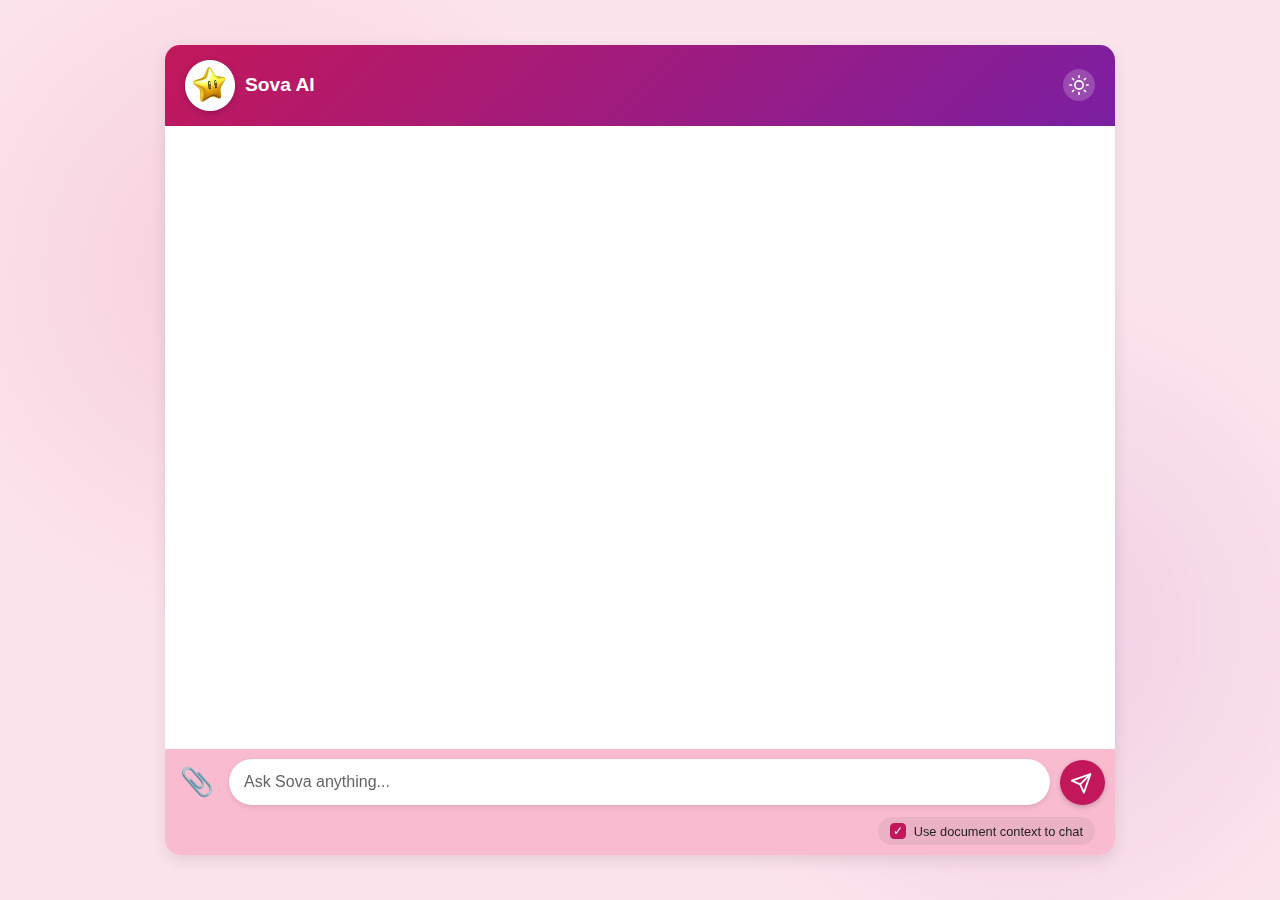
<file: index.html>
<!DOCTYPE html>
<html lang="en">
<head>
    <meta charset="UTF-8">
    <meta name="viewport" content="width=device-width, initial-scale=1.0">
    <title>Sova AI - Your Wise Owl Assistant</title>
    <link rel="stylesheet" href="style.css">
    <link rel="icon" href="icons/favicon.ico" type="image/x-icon">
</head>
<body>
    <div class="chat-container">
        <div class="chat-header">
            <div class="logo">
                <img src="finallogo.png" alt="Sova Icon">
                <span>Sova AI</span>
            </div>
            <button class="theme-toggle" id="theme-toggle">
                <!-- Default icon is sun -->
                <svg xmlns="http://www.w3.org/2000/svg" width="20" height="20" viewBox="0 0 24 24" fill="none" stroke="currentColor" stroke-width="2" stroke-linecap="round" stroke-linejoin="round">
                    <circle cx="12" cy="12" r="5"></circle>
                    <line x1="12" y1="1" x2="12" y2="3"></line>
                    <line x1="12" y1="21" x2="12" y2="23"></line>
                    <line x1="4.22" y1="4.22" x2="5.64" y2="5.64"></line>
                    <line x1="18.36" y1="18.36" x2="19.78" y2="19.78"></line>
                    <line x1="1" y1="12" x2="3" y2="12"></line>
                    <line x1="21" y1="12" x2="23" y2="12"></line>
                    <line x1="4.22" y1="19.78" x2="5.64" y2="18.36"></line>
                    <line x1="18.36" y1="5.64" x2="19.78" y2="4.22"></line>
                </svg>
            </button>
        </div>
        <div class="chat-messages" id="chat-messages">
            <!-- Messages will appear here -->
        </div>
        <div class="chat-input">
    <div class="input-row">
        <label for="file-input" class="file-icon">
            📎
        </label>
        <input type="file" id="file-input" style="display: none;">
        <div class="search-bar">
            <input type="text" id="user-input" placeholder="Ask Sova anything..." autocomplete="off">
        </div>
        <button id="send-button">
    <svg xmlns="http://www.w3.org/2000/svg" width="25" height="25" viewBox="0 0 27 22" fill="none" stroke="currentColor" stroke-width="2" stroke-linecap="round" stroke-linejoin="round">
        <line x1="22" y1="2" x2="11" y2="13"></line>
        <polygon points="22 2 15 22 11 13 2 9 22 2"></polygon>
    </svg>
</button>
    </div>
    <div class="context-toggle-row">
        <div class="toggle-wrapper">
            <input type="checkbox" id="useDocContext" checked>
            <label for="useDocContext" class="toggle-label">Use document context to chat</label>
        </div>
    </div>
</div>
        
    </div>
    
    <script src="script.js"></script>
</body>
</html>
</file>
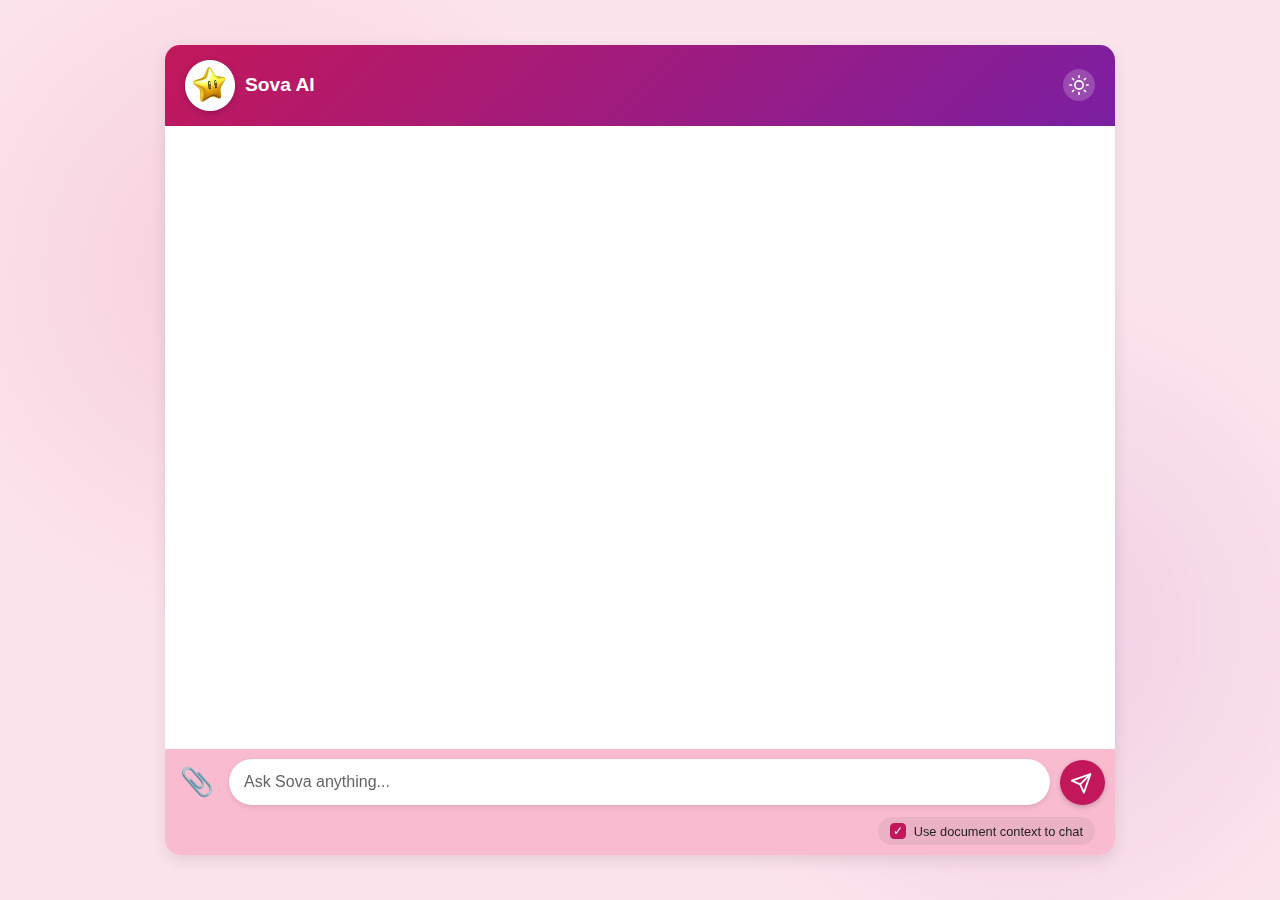
<file: templates/index.html>
<!DOCTYPE html>
<html lang="en">
<head>
    <meta charset="UTF-8">
    <meta name="viewport" content="width=device-width, initial-scale=1.0">
    <title>Sova AI - Your Wise Owl Assistant</title>
    <link rel="stylesheet" href="/static/style.css" />
    <link rel="icon" href="icons/favicon.ico" type="image/x-icon">
</head>
<body>
    <div class="chat-container">
        <div class="chat-header">
            <div class="logo">
                <img src="/static/finallogo.png" alt="Logo" />
                <span>Sova AI</span>
            </div>
            <button class="theme-toggle" id="theme-toggle">
                <!-- Default icon is sun -->
                <svg xmlns="http://www.w3.org/2000/svg" width="20" height="20" viewBox="0 0 24 24" fill="none" stroke="currentColor" stroke-width="2" stroke-linecap="round" stroke-linejoin="round">
                    <circle cx="12" cy="12" r="5"></circle>
                    <line x1="12" y1="1" x2="12" y2="3"></line>
                    <line x1="12" y1="21" x2="12" y2="23"></line>
                    <line x1="4.22" y1="4.22" x2="5.64" y2="5.64"></line>
                    <line x1="18.36" y1="18.36" x2="19.78" y2="19.78"></line>
                    <line x1="1" y1="12" x2="3" y2="12"></line>
                    <line x1="21" y1="12" x2="23" y2="12"></line>
                    <line x1="4.22" y1="19.78" x2="5.64" y2="18.36"></line>
                    <line x1="18.36" y1="5.64" x2="19.78" y2="4.22"></line>
                </svg>
            </button>
        </div>
        <div class="chat-messages" id="chat-messages">
            <!-- Messages will appear here -->
        </div>
        <div class="chat-input">
    <div class="input-row">
        <label for="file-input" class="file-icon">
            📎
        </label>
        <input type="file" id="file-input" style="display: none;">
        <div class="search-bar">
            <input type="text" id="user-input" placeholder="Ask Sova anything..." autocomplete="off">
        </div>
        <button id="send-button">
    <svg xmlns="http://www.w3.org/2000/svg" width="25" height="25" viewBox="0 0 27 22" fill="none" stroke="currentColor" stroke-width="2" stroke-linecap="round" stroke-linejoin="round">
        <line x1="22" y1="2" x2="11" y2="13"></line>
        <polygon points="22 2 15 22 11 13 2 9 22 2"></polygon>
    </svg>
</button>
    </div>
    <div class="context-toggle-row">
        <div class="toggle-wrapper">
            <input type="checkbox" id="useDocContext" checked>
            <label for="useDocContext" class="toggle-label">Use document context to chat</label>
        </div>
    </div>
</div>
        
    </div>
    
    <script src="/static/script.js" defer></script>
</body>
</html>
</file>
<file: style.css>
:root {
    --light-primary: #c2185b;
    --light-secondary: #7b1fa2;
    --light-accent: #e91e63;
    --light-bg: #fce4ec;
    --light-container: #ffffff;
    --light-text: #212121;
    --light-input: #f8bbd0;
    --light-message-user: #7b1fa2;
    --light-message-bot: #f5def3;

    --dark-primary: #9c27b0;
    --dark-secondary: #080e4d;
    --dark-accent: #6f4daa;
    --dark-bg: #070707;
    --dark-container: #1e1e1e;
    --dark-text: #e0e0e0;
    --dark-input: #424242;
    --dark-message-user: #7e57c2;
    --dark-message-bot: #424141;

    --primary-color: var(--light-primary);
    --secondary-color: var(--light-secondary);
    --accent-color: var(--light-accent);
    --bg-color: var(--light-bg);
    --container-color: var(--light-container);
    --text-color: var(--light-text);
    --input-color: var(--light-input);
    --message-user: var(--light-message-user);
    --message-bot: var(--light-message-bot);
}

.dark-mode {
    --primary-color: var(--dark-primary);
    --secondary-color: var(--dark-secondary);
    --accent-color: var(--dark-accent);
    --bg-color: var(--dark-bg);
    --container-color: var(--dark-container);
    --text-color: var(--dark-text);
    --input-color: var(--dark-input);
    --message-user: var(--dark-message-user);
    --message-bot: var(--dark-message-bot);
}

* {
    margin: 0;
    padding: 0;
    box-sizing: border-box;
    font-family: 'Segoe UI', Tahoma, Geneva, Verdana, sans-serif;
    transition: background-color 0.3s, color 0.3s, transform 0.2s;
}

body {
    background-color: var(--bg-color);
    color: var(--text-color);
    display: flex;
    justify-content: center;
    align-items: center;
    height: 100vh;
    padding: 20px;
    position: relative;
    overflow: hidden;
}

body::before,
body.dark-mode::before {
    content: "";
    position: fixed;
    top: 0;
    left: 0;
    width: 100%;
    height: 100%;
    z-index: -1;
}

body::before {
    background: 
        radial-gradient(circle at 20% 30%, rgba(194, 24, 91, 0.1) 0%, transparent 30%),
        radial-gradient(circle at 80% 70%, rgba(123, 31, 162, 0.1) 0%, transparent 30%);
}

body.dark-mode::before {
    background: 
        radial-gradient(circle at 20% 30%, rgba(156, 39, 176, 0.1) 0%, transparent 30%),
        radial-gradient(circle at 80% 70%, rgba(26, 35, 126, 0.1) 0%, transparent 30%);
}

.chat-container {
    width: 100%;
    max-width: 950px;
    height: 90vh;
    background-color: var(--container-color);
    border-radius: 15px;
    box-shadow: 0 5px 15px rgba(0, 0, 0, 0.1);
    display: flex;
    flex-direction: column;
    overflow: hidden;
}

.chat-header {
    background: linear-gradient(135deg, var(--primary-color), var(--secondary-color));
    color: white;
    padding: 15px 20px;
    font-size: 1.2rem;
    font-weight: bold;
    display: flex;
    align-items: center;
    justify-content: space-between;
}

.chat-header .logo {
    display: flex;
    align-items: center;
}

.chat-header img {
    width: 50px;
    margin-right: 10px;
    filter: drop-shadow(0 2px 3px rgba(0, 0, 0, 0.2));
}

.theme-toggle {
    background: rgba(255, 255, 255, 0.2);
    border: none;
    border-radius: 50%;
    width: 32px;
    height: 32px;
    display: flex;
    align-items: center;
    justify-content: center;
    cursor: pointer;
    color: white;
}

.chat-messages {
    flex: 1;
    padding: 20px;
    overflow-y: auto;
    display: flex;
    flex-direction: column;
    gap: 15px;
}

.message {
    max-width: 80%;
    padding: 12px 15px;
    border-radius: 18px;
    line-height: 1.4;
    position: relative;
    opacity: 0;
    transform: translateY(10px);
    animation: fadeIn 0.3s ease forwards;
}

@keyframes fadeIn {
    to { opacity: 1; transform: translateY(0); }
}

.user-message {
    align-self: flex-end;
    background-color: var(--message-user);
    color: white;
    border-bottom-right-radius: 5px;
}

.bot-message {
    align-self: flex-start;
    background-color: var(--message-bot);
    color: var(--text-color);
    border-bottom-left-radius: 5px;
}

.chat-input {
    display: flex;
    flex-direction: column;
    padding: 10px;
    background-color: var(--input-color);
    gap: 12px;
}

.input-row {
    display: flex;
    align-items: center;
    gap: 10px;
    width: 100%;
}

.search-bar {
    flex: 1;
    display: flex;
    background-color: var(--container-color);
    border-radius: 25px;
    padding: 8px 15px;
    align-items: center;
    box-shadow: 0 2px 5px rgba(0, 0, 0, 0.1);
}

#user-input {
    flex: 1;
    border: none;
    outline: none;
    font-size: 1rem;
    background-color: transparent;
    color: var(--text-color);
    padding: 6px 0;
}

#user-input::placeholder {
    color: var(--text-color);
    opacity: 0.7;
}

.file-icon {
    font-size: 1.7rem;
    cursor: pointer;
    user-select: none;
    padding: 5px;
}

#send-button {
    background-color: var(--primary-color);
    color: white;
    border: none;
    border-radius: 50%;
    width: 45px;
    height: 45px;
    cursor: pointer;
    display: flex;
    align-items: center;
    justify-content: center;
    transition: all 0.3s;
    box-shadow: 0 2px 5px rgba(0, 0, 0, 0.2);
}

#send-button:hover {
    background-color: var(--accent-color);
    transform: translateY(-3px);
}

.context-toggle-row {
    display: flex;
    justify-content: flex-end;
    padding-right: 10px;
}

.toggle-wrapper {
    display: flex;
    align-items: center;
    gap: 8px;
    background-color: rgba(0, 0, 0, 0.05);
    border-radius: 20px;
    padding: 6px 12px;
    transition: background-color 0.3s;
}

body.dark-mode .toggle-wrapper {
    background-color: rgba(255, 255, 255, 0.1);
}

.toggle-wrapper:hover {
    background-color: rgba(0, 0, 0, 0.1);
}

body.dark-mode .toggle-wrapper:hover {
    background-color: rgba(255, 255, 255, 0.15);
}

#useDocContext {
    appearance: none;
    width: 16px;
    height: 16px;
    border-radius: 4px;
    border: 1px solid var(--primary-color);
    cursor: pointer;
    position: relative;
}

#useDocContext:checked {
    background-color: var(--primary-color);
}

#useDocContext:checked::after {
    content: "✓";
    position: absolute;
    color: white;
    font-size: 12px;
    top: 50%;
    left: 50%;
    transform: translate(-50%, -50%);
}

.toggle-label {
    font-size: 0.8rem;
    color: var(--text-color);
    cursor: pointer;
}

.typing-indicator {
    display: flex;
    padding: 10px 15px;
    background-color: var(--message-bot);
    border-radius: 18px;
    align-self: flex-start;
    margin-bottom: 15px;
}

.typing-dot {
    width: 8px;
    height: 8px;
    background-color: var(--text-color);
    opacity: 0.7;
    border-radius: 50%;
    margin: 0 2px;
    animation: typingAnimation 1.4s infinite ease-in-out;
}

.typing-dot:nth-child(1) { animation-delay: 0s; }
.typing-dot:nth-child(2) { animation-delay: 0.2s; }
.typing-dot:nth-child(3) { animation-delay: 0.4s; }

@keyframes typingAnimation {
    0%, 60%, 100% { transform: translateY(0); }
    30% { transform: translateY(-5px); }
}

.timestamp {
    font-size: 0.7rem;
    color: rgba(255, 255, 255, 0.7);
    margin-top: 5px;
    text-align: right;
}

.bot-message .timestamp {
    color: rgba(0, 0, 0, 0.6);
}

body.dark-mode .bot-message .timestamp {
    color: rgba(255, 255, 255, 0.6);
}

@media (max-width: 600px) {
    .chat-input {
        padding: 10px;
    }
    
    .input-row {
        flex-wrap: wrap;
    }
    
    .search-bar {
        order: 1;
        width: 100%;
        margin-bottom: 8px;
    }
    
    #send-button {
        order: 2;
    }
    
    .context-toggle-row {
        order: 3;
        justify-content: flex-start;
        padding-left: 5px;
        width: 100%;
    }
}
</file>
<file: static/style.css>
:root {
    --light-primary: #c2185b;
    --light-secondary: #7b1fa2;
    --light-accent: #e91e63;
    --light-bg: #fce4ec;
    --light-container: #ffffff;
    --light-text: #212121;
    --light-input: #f8bbd0;
    --light-message-user: #7b1fa2;
    --light-message-bot: #f5def3;

    --dark-primary: #9c27b0;
    --dark-secondary: #080e4d;
    --dark-accent: #6f4daa;
    --dark-bg: #070707;
    --dark-container: #1e1e1e;
    --dark-text: #e0e0e0;
    --dark-input: #424242;
    --dark-message-user: #7e57c2;
    --dark-message-bot: #424141;

    --primary-color: var(--light-primary);
    --secondary-color: var(--light-secondary);
    --accent-color: var(--light-accent);
    --bg-color: var(--light-bg);
    --container-color: var(--light-container);
    --text-color: var(--light-text);
    --input-color: var(--light-input);
    --message-user: var(--light-message-user);
    --message-bot: var(--light-message-bot);
}

.dark-mode {
    --primary-color: var(--dark-primary);
    --secondary-color: var(--dark-secondary);
    --accent-color: var(--dark-accent);
    --bg-color: var(--dark-bg);
    --container-color: var(--dark-container);
    --text-color: var(--dark-text);
    --input-color: var(--dark-input);
    --message-user: var(--dark-message-user);
    --message-bot: var(--dark-message-bot);
}

* {
    margin: 0;
    padding: 0;
    box-sizing: border-box;
    font-family: 'Segoe UI', Tahoma, Geneva, Verdana, sans-serif;
    transition: background-color 0.3s, color 0.3s, transform 0.2s;
}

body {
    background-color: var(--bg-color);
    color: var(--text-color);
    display: flex;
    justify-content: center;
    align-items: center;
    height: 100vh;
    padding: 20px;
    position: relative;
    overflow: hidden;
}

body::before,
body.dark-mode::before {
    content: "";
    position: fixed;
    top: 0;
    left: 0;
    width: 100%;
    height: 100%;
    z-index: -1;
}

body::before {
    background: 
        radial-gradient(circle at 20% 30%, rgba(194, 24, 91, 0.1) 0%, transparent 30%),
        radial-gradient(circle at 80% 70%, rgba(123, 31, 162, 0.1) 0%, transparent 30%);
}

body.dark-mode::before {
    background: 
        radial-gradient(circle at 20% 30%, rgba(156, 39, 176, 0.1) 0%, transparent 30%),
        radial-gradient(circle at 80% 70%, rgba(26, 35, 126, 0.1) 0%, transparent 30%);
}

.chat-container {
    width: 100%;
    max-width: 950px;
    height: 90vh;
    background-color: var(--container-color);
    border-radius: 15px;
    box-shadow: 0 5px 15px rgba(0, 0, 0, 0.1);
    display: flex;
    flex-direction: column;
    overflow: hidden;
}

.chat-header {
    background: linear-gradient(135deg, var(--primary-color), var(--secondary-color));
    color: white;
    padding: 15px 20px;
    font-size: 1.2rem;
    font-weight: bold;
    display: flex;
    align-items: center;
    justify-content: space-between;
}

.chat-header .logo {
    display: flex;
    align-items: center;
}

.chat-header img {
    width: 50px;
    margin-right: 10px;
    filter: drop-shadow(0 2px 3px rgba(0, 0, 0, 0.2));
}

.theme-toggle {
    background: rgba(255, 255, 255, 0.2);
    border: none;
    border-radius: 50%;
    width: 32px;
    height: 32px;
    display: flex;
    align-items: center;
    justify-content: center;
    cursor: pointer;
    color: white;
}

.chat-messages {
    flex: 1;
    padding: 20px;
    overflow-y: auto;
    display: flex;
    flex-direction: column;
    gap: 15px;
}

.message {
    max-width: 80%;
    padding: 12px 15px;
    border-radius: 18px;
    line-height: 1.4;
    position: relative;
    opacity: 0;
    transform: translateY(10px);
    animation: fadeIn 0.3s ease forwards;
}

@keyframes fadeIn {
    to { opacity: 1; transform: translateY(0); }
}

.user-message {
    align-self: flex-end;
    background-color: var(--message-user);
    color: white;
    border-bottom-right-radius: 5px;
}

.bot-message {
    align-self: flex-start;
    background-color: var(--message-bot);
    color: var(--text-color);
    border-bottom-left-radius: 5px;
}

.chat-input {
    display: flex;
    flex-direction: column;
    padding: 10px;
    background-color: var(--input-color);
    gap: 12px;
}

.input-row {
    display: flex;
    align-items: center;
    gap: 10px;
    width: 100%;
}

.search-bar {
    flex: 1;
    display: flex;
    background-color: var(--container-color);
    border-radius: 25px;
    padding: 8px 15px;
    align-items: center;
    box-shadow: 0 2px 5px rgba(0, 0, 0, 0.1);
}

#user-input {
    flex: 1;
    border: none;
    outline: none;
    font-size: 1rem;
    background-color: transparent;
    color: var(--text-color);
    padding: 6px 0;
}

#user-input::placeholder {
    color: var(--text-color);
    opacity: 0.7;
}

.file-icon {
    font-size: 1.7rem;
    cursor: pointer;
    user-select: none;
    padding: 5px;
}

#send-button {
    background-color: var(--primary-color);
    color: white;
    border: none;
    border-radius: 50%;
    width: 45px;
    height: 45px;
    cursor: pointer;
    display: flex;
    align-items: center;
    justify-content: center;
    transition: all 0.3s;
    box-shadow: 0 2px 5px rgba(0, 0, 0, 0.2);
}

#send-button:hover {
    background-color: var(--accent-color);
    transform: translateY(-3px);
}

.context-toggle-row {
    display: flex;
    justify-content: flex-end;
    padding-right: 10px;
}

.toggle-wrapper {
    display: flex;
    align-items: center;
    gap: 8px;
    background-color: rgba(0, 0, 0, 0.05);
    border-radius: 20px;
    padding: 6px 12px;
    transition: background-color 0.3s;
}

body.dark-mode .toggle-wrapper {
    background-color: rgba(255, 255, 255, 0.1);
}

.toggle-wrapper:hover {
    background-color: rgba(0, 0, 0, 0.1);
}

body.dark-mode .toggle-wrapper:hover {
    background-color: rgba(255, 255, 255, 0.15);
}

#useDocContext {
    appearance: none;
    width: 16px;
    height: 16px;
    border-radius: 4px;
    border: 1px solid var(--primary-color);
    cursor: pointer;
    position: relative;
}

#useDocContext:checked {
    background-color: var(--primary-color);
}

#useDocContext:checked::after {
    content: "✓";
    position: absolute;
    color: white;
    font-size: 12px;
    top: 50%;
    left: 50%;
    transform: translate(-50%, -50%);
}

.toggle-label {
    font-size: 0.8rem;
    color: var(--text-color);
    cursor: pointer;
}

.typing-indicator {
    display: flex;
    padding: 10px 15px;
    background-color: var(--message-bot);
    border-radius: 18px;
    align-self: flex-start;
    margin-bottom: 15px;
}

.typing-dot {
    width: 8px;
    height: 8px;
    background-color: var(--text-color);
    opacity: 0.7;
    border-radius: 50%;
    margin: 0 2px;
    animation: typingAnimation 1.4s infinite ease-in-out;
}

.typing-dot:nth-child(1) { animation-delay: 0s; }
.typing-dot:nth-child(2) { animation-delay: 0.2s; }
.typing-dot:nth-child(3) { animation-delay: 0.4s; }

@keyframes typingAnimation {
    0%, 60%, 100% { transform: translateY(0); }
    30% { transform: translateY(-5px); }
}

.timestamp {
    font-size: 0.7rem;
    color: rgba(255, 255, 255, 0.7);
    margin-top: 5px;
    text-align: right;
}

.bot-message .timestamp {
    color: rgba(0, 0, 0, 0.6);
}

body.dark-mode .bot-message .timestamp {
    color: rgba(255, 255, 255, 0.6);
}

@media (max-width: 600px) {
    .chat-input {
        padding: 10px;
    }
    
    .input-row {
        flex-wrap: wrap;
    }
    
    .search-bar {
        order: 1;
        width: 100%;
        margin-bottom: 8px;
    }
    
    #send-button {
        order: 2;
    }
    
    .context-toggle-row {
        order: 3;
        justify-content: flex-start;
        padding-left: 5px;
        width: 100%;
    }
}
</file>
